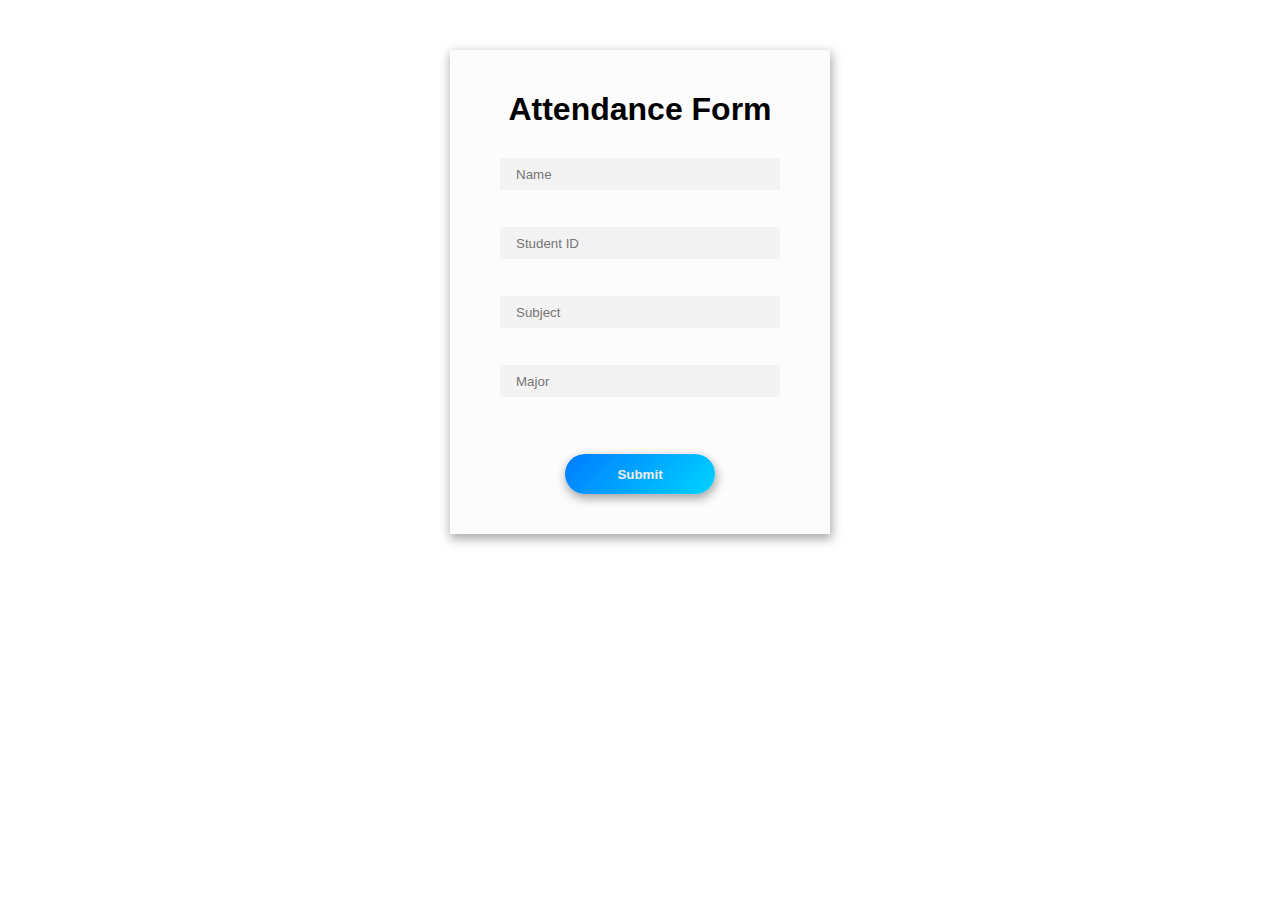
<file: app/templates/index.html>
<!DOCTYPE html>
<html>
<head>
    <title>Attendance Form</title>
    <link rel="stylesheet" href="../static/styles.css">
</head>
<body>
    <div id="feedback-form">
        <h1 class="header">Attendance Form</h1>
        <div>
            <form action="{{ url_for('presensi') }}" method="post">
                <input type="text" id="name" name="name" placeholder="Name" required><br><br>
                <input type="text" id="student_id" name="student_id" placeholder="Student ID" required><br><br>
                <input type="text" id="subject" name="subject" placeholder="Subject" required><br><br>
                <input type="text" id="major" name="major" placeholder="Major" required><br><br>
                <button type="submit">Submit</button>
            </form>
        </div>
    </div>
</body>
</html>
</file>
<file: app/static/styles.css>
#feedback-form {
    width: 280px;
    margin: 50px auto;
    background-color: #fcfcfc;
    padding: 20px 50px 40px;
    box-shadow: 1px 4px 10px 1px #aaa;
    font-family: sans-serif;
  }
  
  #feedback-form * {
      box-sizing: border-box;
  }
  
  #feedback-form h1{
    text-align: center;
    margin-bottom: 30px;
  }
  
  #feedback-form input {
    margin-bottom: 1px;
  }
  
  #feedback-form input[type=text] {
    display: block;
    height: 32px;
    padding: 6px 16px;
    width: 100%;
    border: none;
    background-color: #f3f3f3;
  }
  
  #feedback-form label {
    color: #777;
    font-size: 0.8em;
  }
  
  
  #feedback-form input:not(:checked) + #feedback-phone {
    height: 0;
    padding-top: 0;
    padding-bottom: 0;
  }
  
  #feedback-form #feedback-phone {
    transition: .3s;
  }
  
  #feedback-form button[type=submit] {
    display: block;
    margin: 20px auto 0;
    width: 150px;
    height: 40px;
    border-radius: 25px;
    border: none;
    color: #eee;
    font-weight: 700;
    box-shadow: 1px 4px 10px 1px #aaa;
    background: linear-gradient(135deg, #007bff, #00d4ff);
    transition: all 0.3s ease-in-out;
    cursor: pointer;
  }

  #feedback-form button[type=submit]:hover {
      background: linear-gradient(135deg, #0056b3, #00aaff);
      transform: scale(1.1);
      box-shadow: 2px 6px 15px 2px #888;
  }
    
    background: #207cca; /* Old browsers */
    background: -moz-linear-gradient(left, #207cca 0%, #9f58a3 100%); /* FF3.6-15 */
    background: -webkit-linear-gradient(left, #207cca 0%,#9f58a3 100%); /* Chrome10-25,Safari5.1-6 */
    background: linear-gradient(to right, #207cca 0%,#9f58a3 100%); /* W3C, IE10+, FF16+, Chrome26+, Opera12+, Safari7+ */
    filter: progid:DXImageTransform.Microsoft.gradient( startColorstr='#207cca', endColorstr='#9f58a3',GradientType=1 ); /* IE6-9 */
  }
</file>
